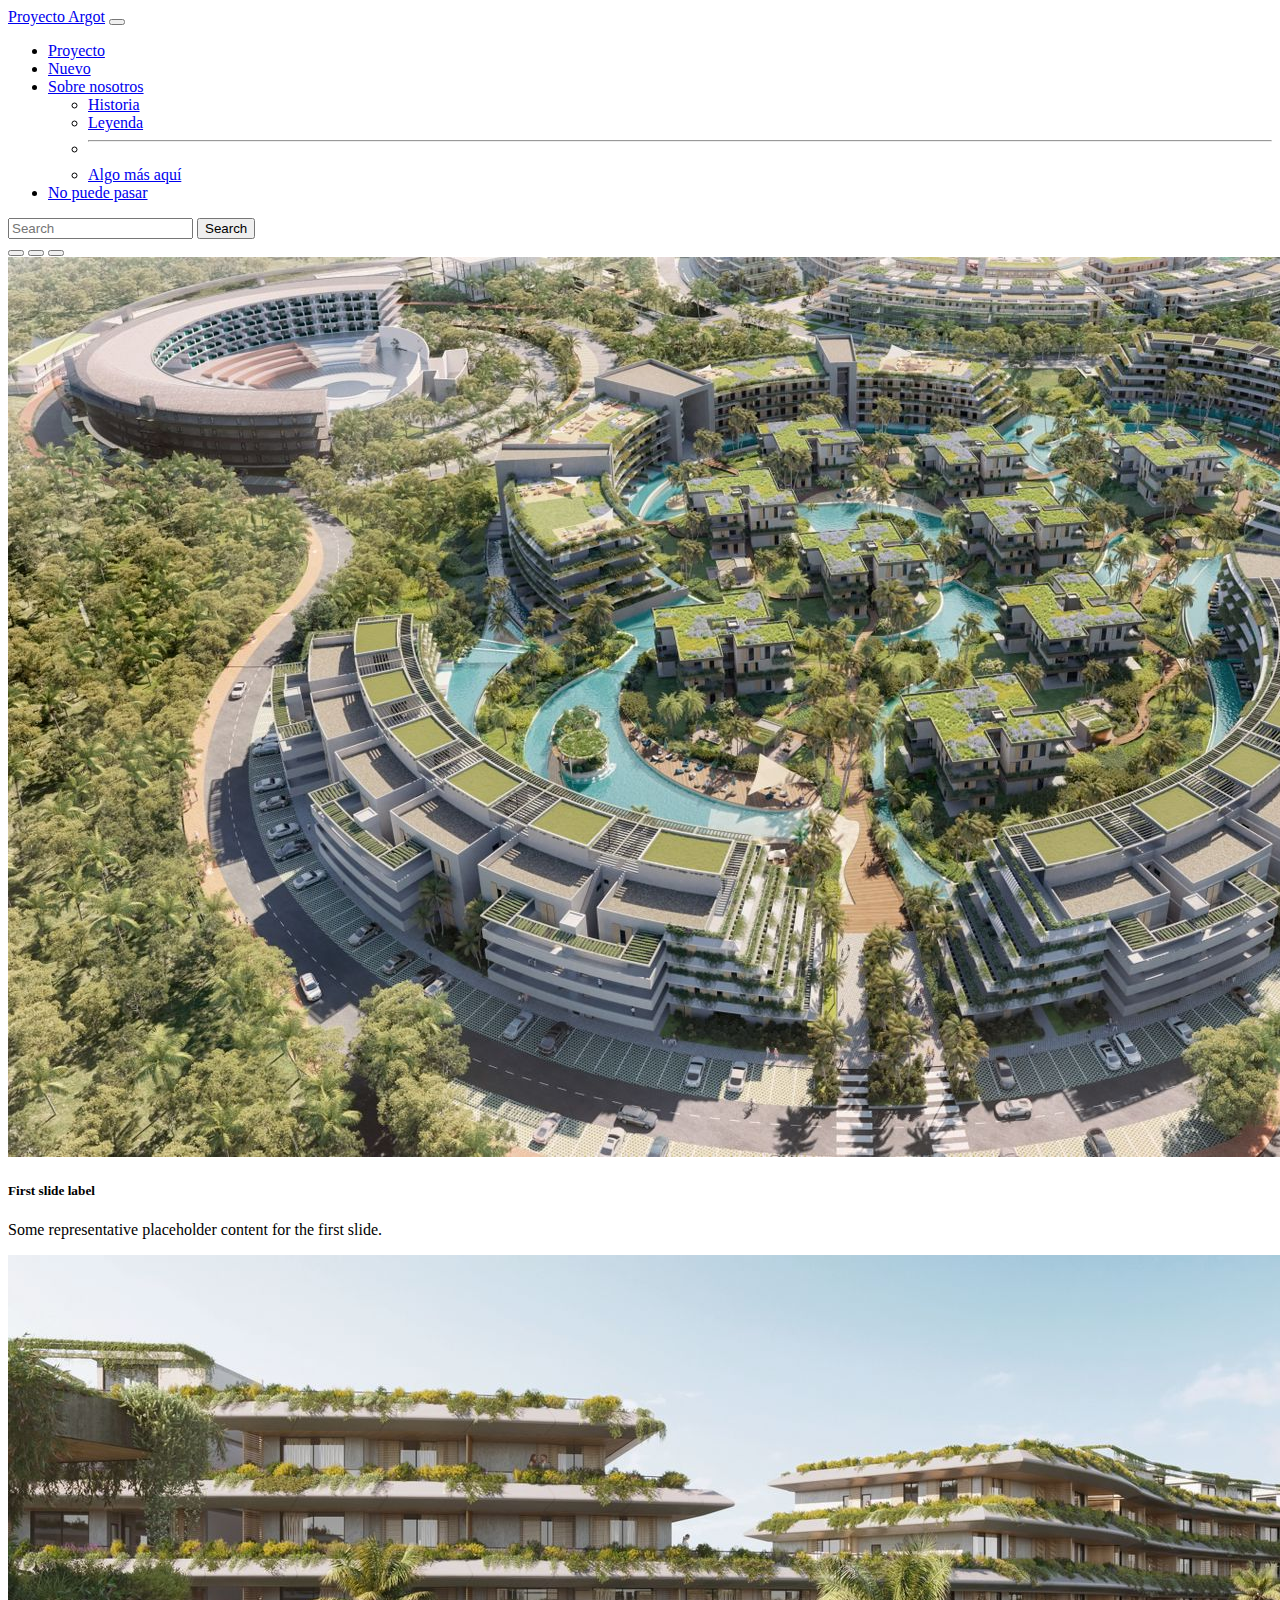
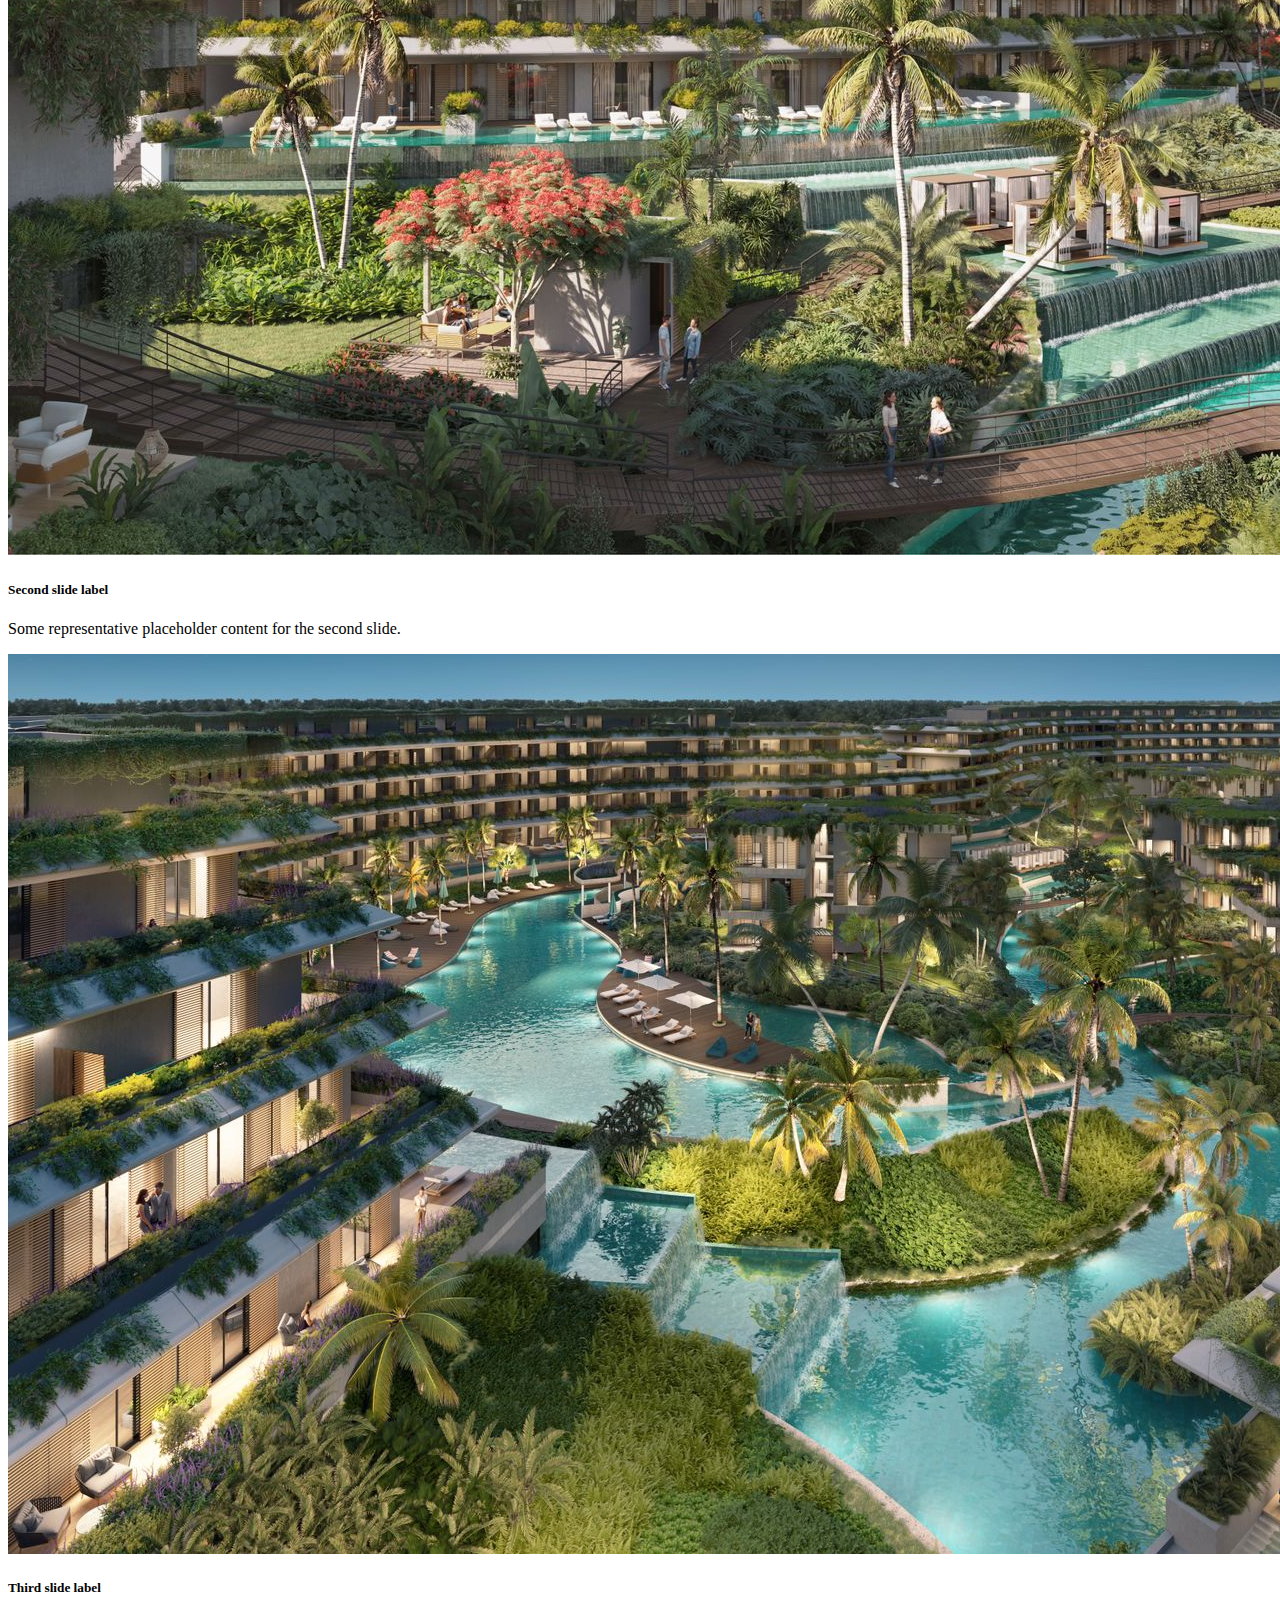
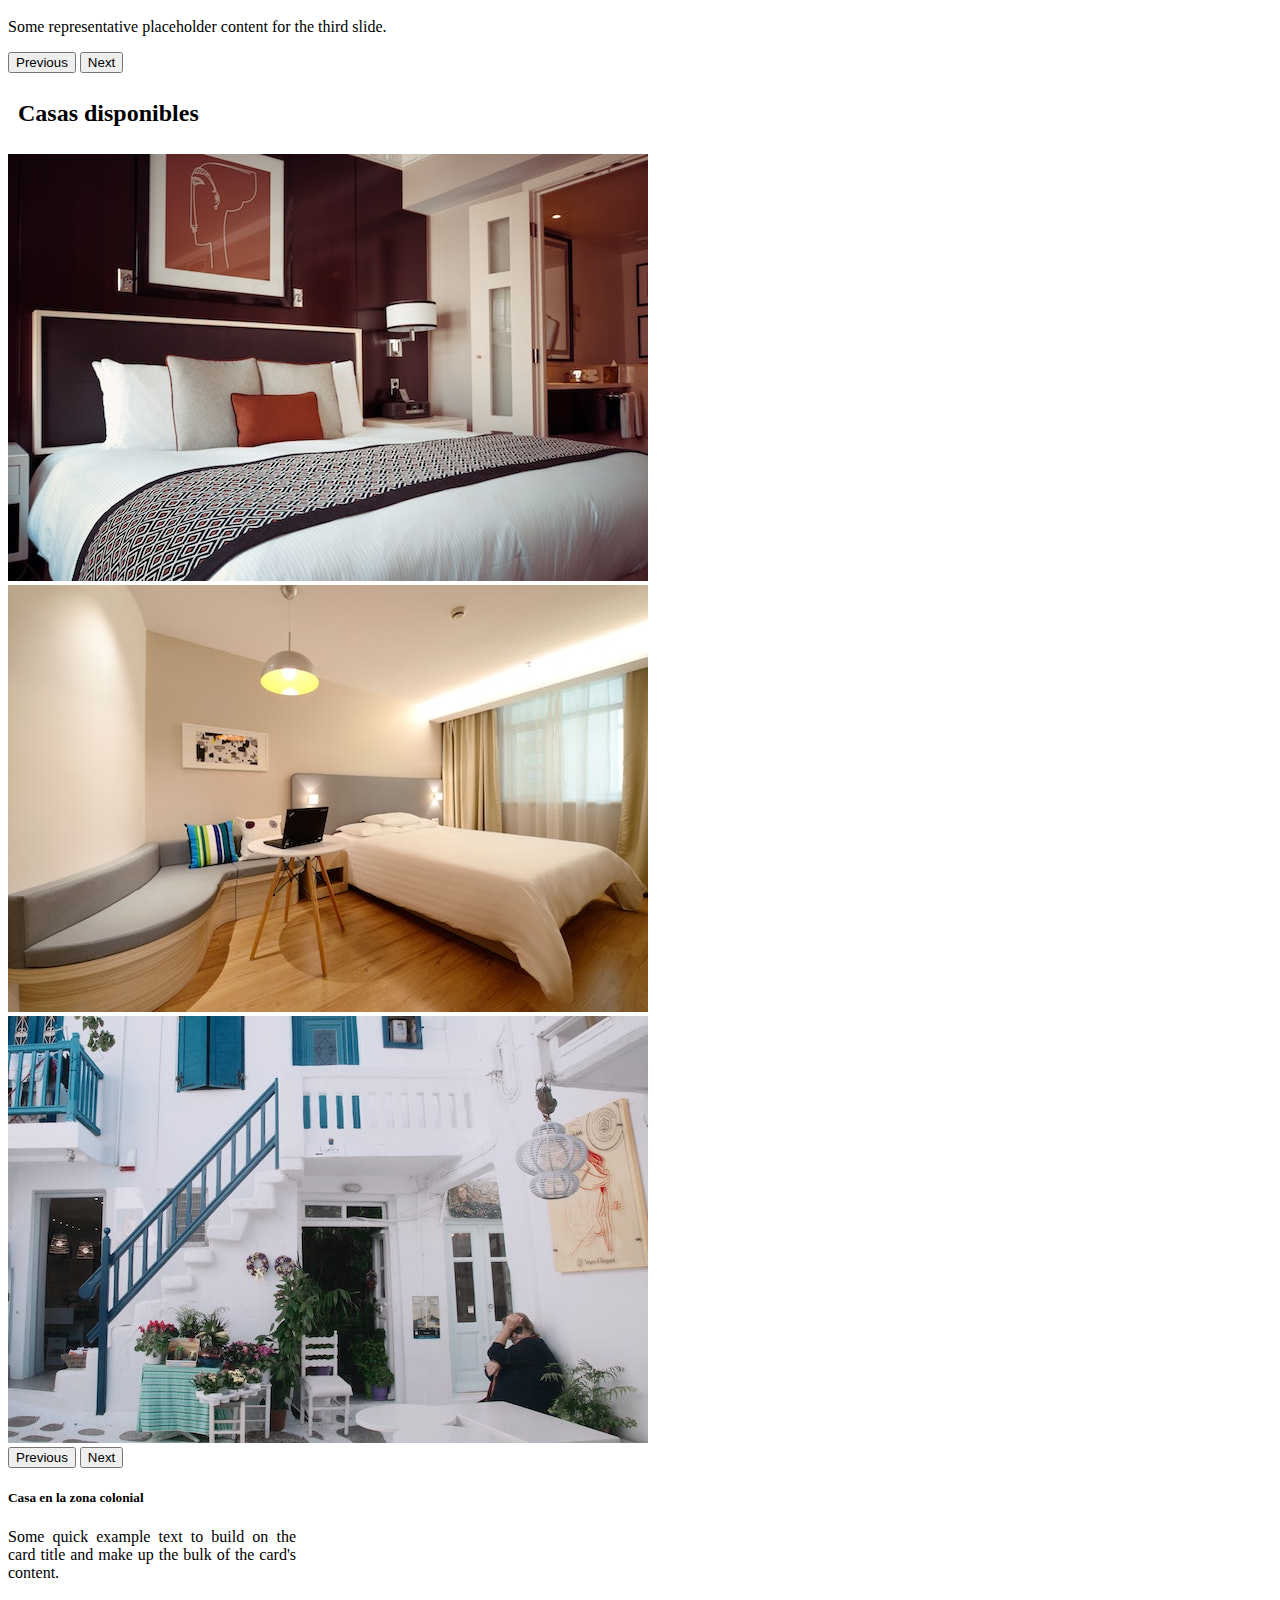
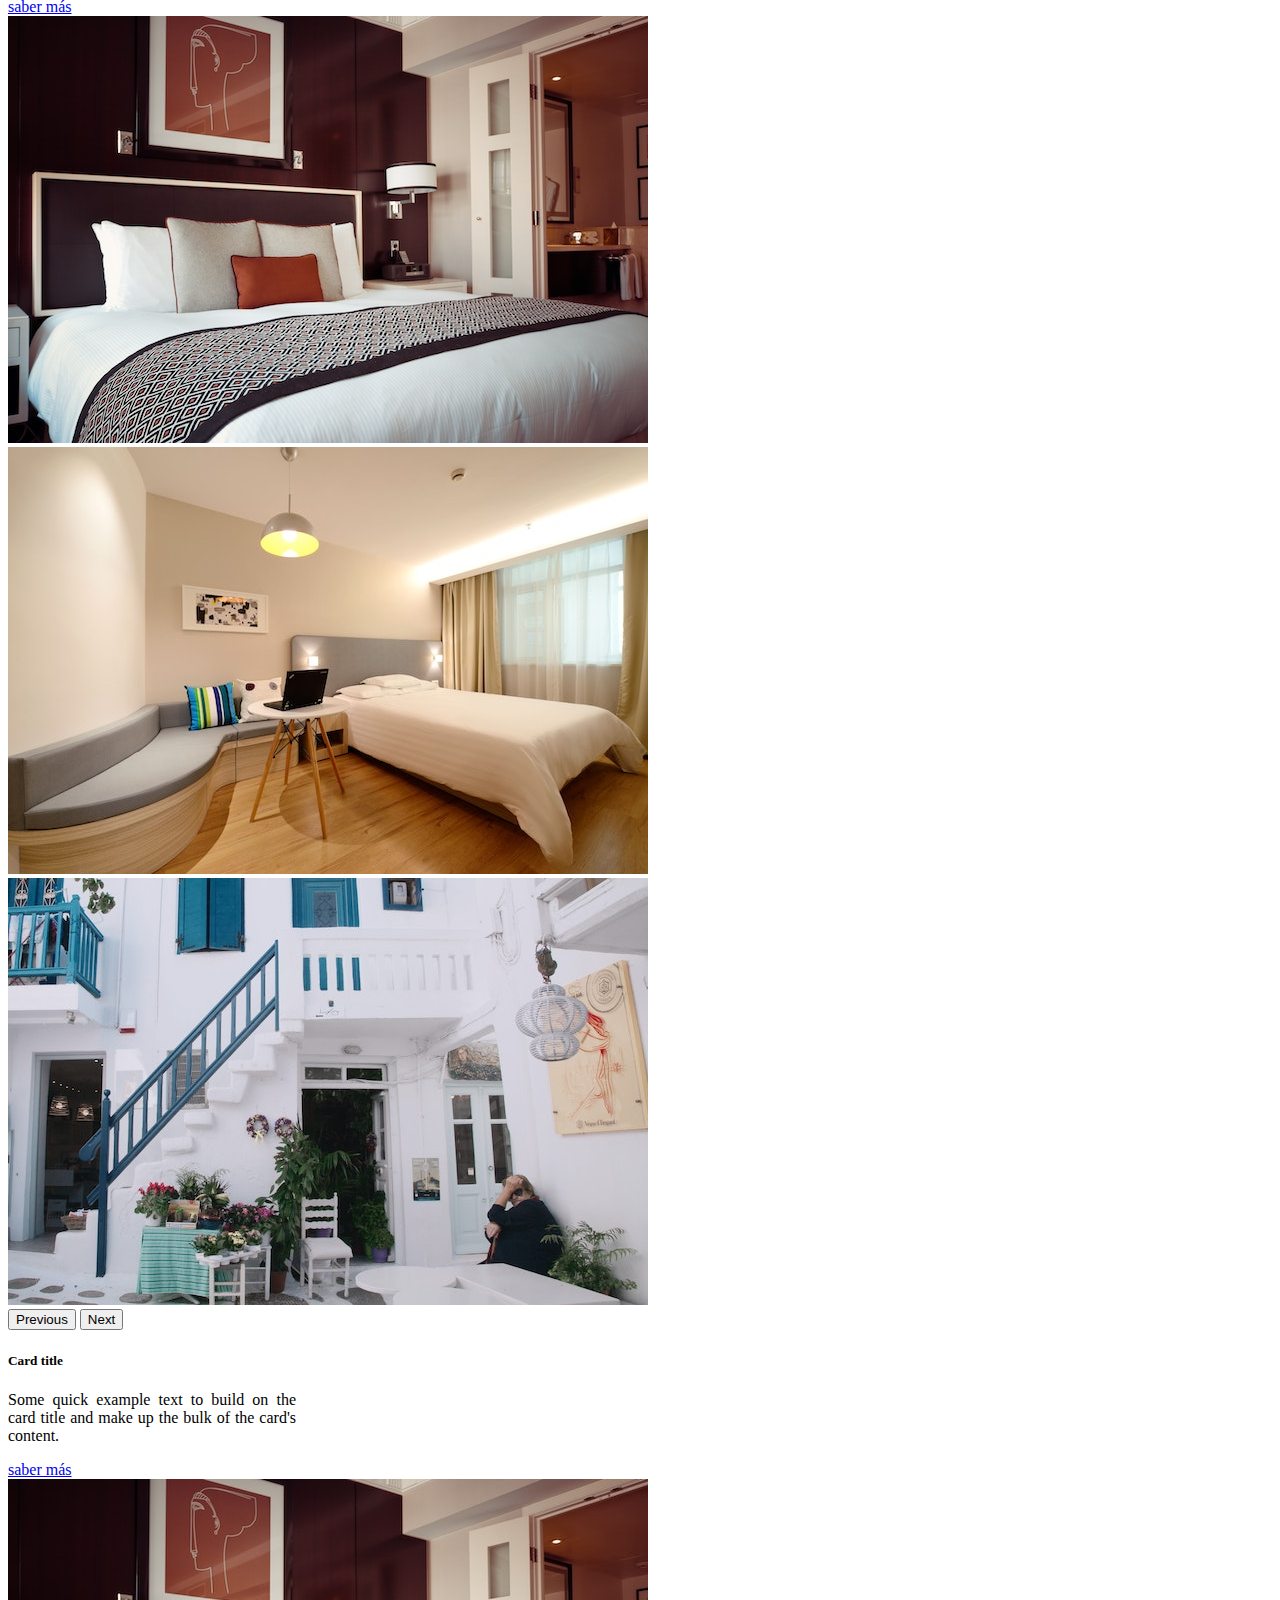
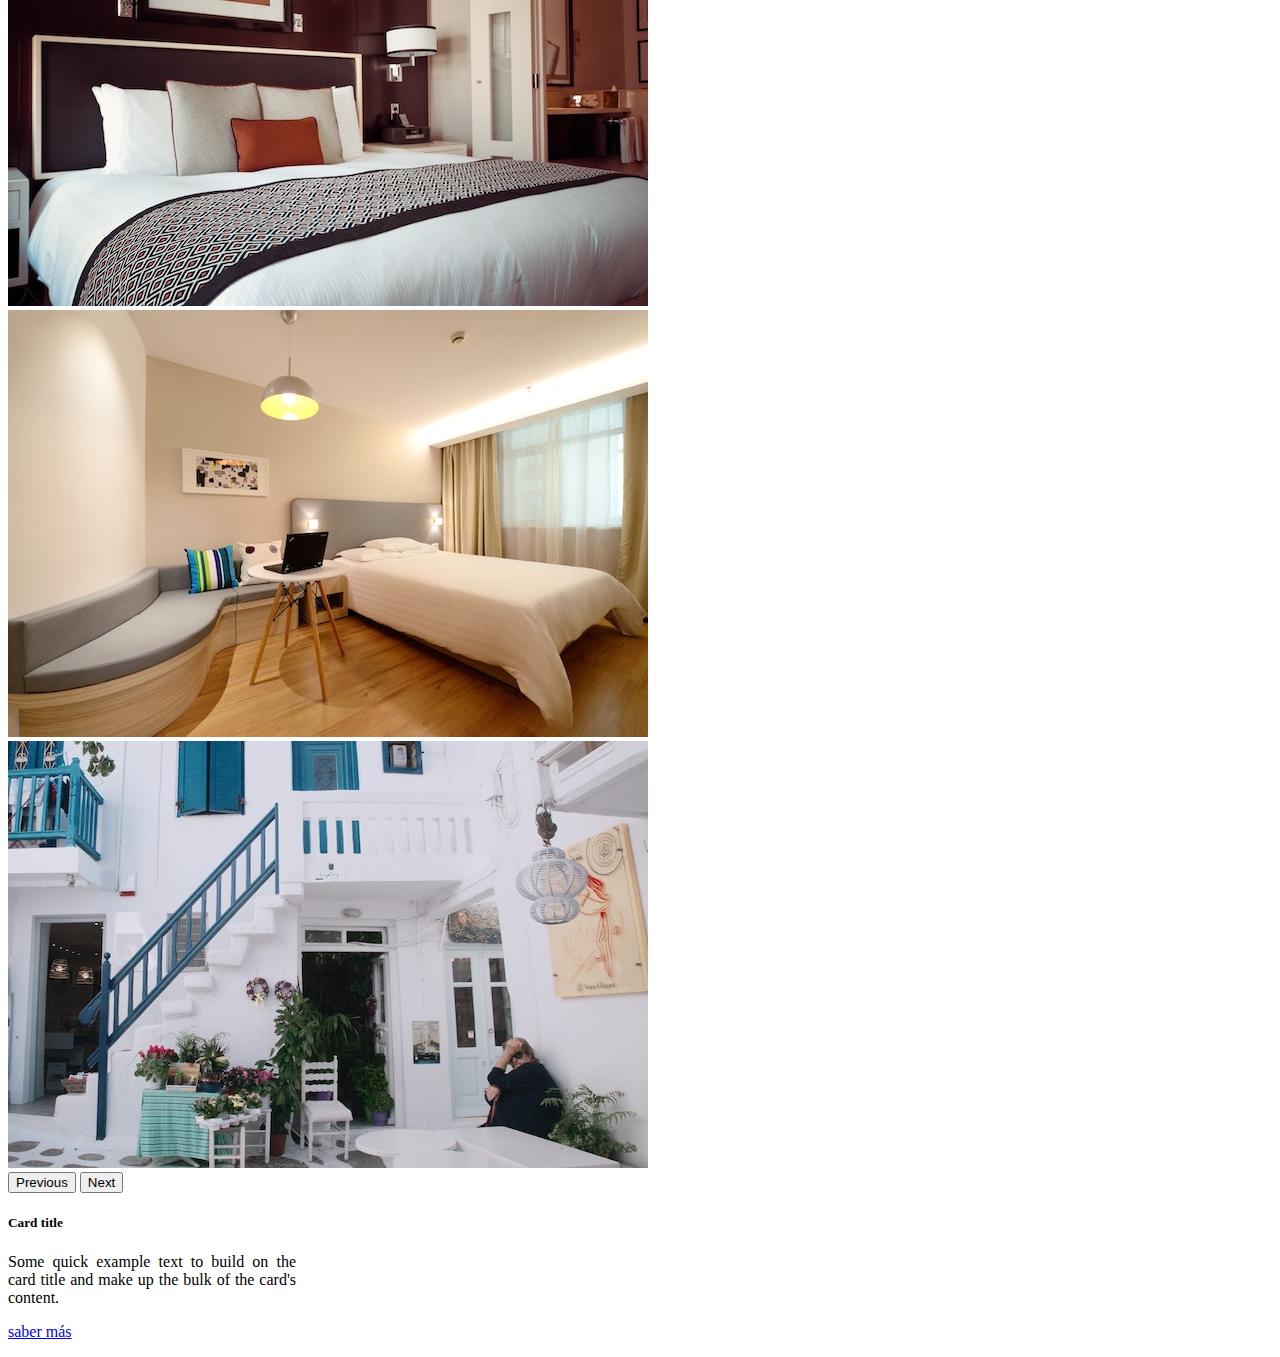
<file: my boostrap website/index.html>
<!DOCTYPE html>
<html lang="en">
<head>
    <meta charset="UTF-8">
    <meta name="viewport" content="width=device-width, initial-scale=1.0">
        <!--Boostrap css-->
            <link href="https://cdn.jsdelivr.net/npm/bootstrap@5.0.2/dist/css/bootstrap.min.css" rel="stylesheet" integrity="sha384-EVSTQN3/azprG1Anm3QDgpJLIm9Nao0Yz1ztcQTwFspd3yD65VohhpuuCOmLASjC" crossorigin="anonymous">
            <link rel="stylesheet" href="style.css">
    <title>Proyecto Argot</title>
</head>
<body>
    <!--aqui estoy poniendo el navbar-->
    <nav class="navbar fixed-top navbar-expand-lg navbar-dark bg-dark">
        <div class="container-fluid">
          <a class="navbar-brand" href="#">Proyecto Argot</a>
          <button class="navbar-toggler" type="button" data-bs-toggle="collapse" data-bs-target="#navbarSupportedContent" aria-controls="navbarSupportedContent" aria-expanded="false" aria-label="Toggle navigation">
            <span class="navbar-toggler-icon"></span>
          </button>
          <div class="collapse navbar-collapse" id="navbarSupportedContent">
            <ul class="navbar-nav me-auto mb-2 mb-lg-0">
              <li class="nav-item">
                <a class="nav-link active" aria-current="page" href="#">Proyecto</a>
              </li>
              <li class="nav-item">
                <a class="nav-link" href="#">Nuevo</a>
              </li>
              <li class="nav-item dropdown">
                <a class="nav-link dropdown-toggle" href="#" id="navbarDropdown" role="button" data-bs-toggle="dropdown" aria-expanded="false">
                  Sobre nosotros
                </a>
                <ul class="dropdown-menu" aria-labelledby="navbarDropdown">
                  <li><a class="dropdown-item" href="#">Historia</a></li>
                  <li><a class="dropdown-item" href="#">Leyenda</a></li>
                  <li><hr class="dropdown-divider"></li>
                  <li><a class="dropdown-item" href="#">Algo más aquí</a></li>
                </ul>
              </li>
              <li class="nav-item">
                <a class="nav-link disabled" href="#" tabindex="-1" aria-disabled="true">No puede pasar</a>
              </li>
            </ul>
            <form class="d-flex">
              <input class="form-control me-2" type="search" placeholder="Search" aria-label="Search">
              <button class="btn btn-outline-success" type="submit">Search</button>
            </form>
          </div>
        </div>
      </nav>
      <!--Fin del navbar-->
   <!--slide o carousel-->
   <div id="carouseldark1" class="carousel carousel-dark slide" data-bs-ride="carousel">
    <div class="carousel-indicators">
      <button type="button" data-bs-target="#carouseldark1" data-bs-slide-to="0" class="active" aria-current="true" aria-label="Slide 1"></button>
      <button type="button" data-bs-target="#carouseldark1" data-bs-slide-to="1" aria-label="Slide 2"></button>
      <button type="button" data-bs-target="#carouseldark1" data-bs-slide-to="2" aria-label="Slide 3"></button>
    </div>
    <div class="carousel-inner">
      <div class="carousel-item active" data-bs-interval="2000">
        <img src="images/photo3.JPG" class="d-block w-100" alt="...">
        <div class="carousel-caption d-none d-md-block cajita">
          <h5>First slide label</h5>
          <p>Some representative placeholder content for the first slide.</p>
        </div>
      </div>
      <div class="carousel-item" data-bs-interval="4000">
        <img src="images/photo4.JPG" class="d-block w-100" alt="...">
        <div class="carousel-caption d-none d-md-block cajita">
          <h5>Second slide label</h5>
          <p>Some representative placeholder content for the second slide.</p>
        </div>
      </div>
      <div class="carousel-item">
        <img src="images/photo5.JPG" class="d-block w-100" alt="...">
        <div class="carousel-caption d-none d-md-block cajita">
          <h5>Third slide label</h5>
          <p>Some representative placeholder content for the third slide.</p>
        </div>
      </div>
    </div>
    <button class="carousel-control-prev" type="button" data-bs-target="#carouseldark1" data-bs-slide="prev">
      <span class="carousel-control-prev-icon" aria-hidden="true"></span>
      <span class="visually-hidden">Previous</span>
    </button>
    <button class="carousel-control-next" type="button" data-bs-target="#carouseldark1" data-bs-slide="next">
      <span class="carousel-control-next-icon" aria-hidden="true"></span>
      <span class="visually-hidden">Next</span>
    </button>
  </div>
  <!--Fin del carousel-->
  <div class="d-flex justify-content-center">
<h2 class="name">Casas disponibles</h2>
</div>
<!--aquí empieza la columna-->
<div class="container">
  <div class="row">
    <div class="col">
      <!--tarjeta-->
      <div class="card" style="width: 18rem;">
        <!--aqui va la imagen, le podre poner un carrousel-->
        <div id="carouselelement1" class="carousel slide" data-bs-ride="carousel">
          <div class="carousel-inner">
            <div class="carousel-item active">
              <img src="images/pexels-pixabay-1jpg.jpg" class="d-block w-100" alt="...">
            </div>
            <div class="carousel-item">
              <img src="images/pexels-pixabay-3.jpg" class="d-block w-100" alt="...">
            </div>
            <div class="carousel-item">
              <img src="images/pexels-pixabay-4.jpg" class="d-block w-100" alt="...">
            </div>
          </div>
          <button class="carousel-control-prev" type="button" data-bs-target="#carouselelement1" data-bs-slide="prev">
            <span class="carousel-control-prev-icon" aria-hidden="true"></span>
            <span class="visually-hidden">Previous</span>
          </button>
          <button class="carousel-control-next" type="button" data-bs-target="#carouselelement1" data-bs-slide="next">
            <span class="carousel-control-next-icon" aria-hidden="true"></span>
            <span class="visually-hidden">Next</span>
          </button>
        </div>
        <!--<img src="..." class="card-img-top" alt="...">-->
        <!--fin del posible carrousel-->  
        <div class="card-body">
          <h5 class="card-title">Casa en la zona colonial</h5>
          <p class="card-text justificado">
            Some quick example text to build on the card title and make up the bulk of the card's content.
          </p>
          <a href="#" class="btn btn-primary">saber más</a>
        </div>
      </div>
      <!--fin de la tarjeta-->
    </div>
    <div class="col">
      <!--tarjeta-->
      <div class="card" style="width: 18rem;">
        <!--otro carrousel del elemento cardbody-->
        <div id="carouselelement2" class="carousel slide" data-bs-ride="carousel">
          <div class="carousel-inner">
            <div class="carousel-item active">
              <img src="images/pexels-pixabay-1jpg.jpg" class="d-block w-100" alt="...">
            </div>
            <div class="carousel-item">
              <img src="images/pexels-pixabay-3.jpg" class="d-block w-100" alt="...">
            </div>
            <div class="carousel-item">
              <img src="images/pexels-pixabay-4.jpg" class="d-block w-100" alt="...">
            </div>
          </div>
          <button class="carousel-control-prev" type="button" data-bs-target="#carouselelement2" data-bs-slide="prev">
            <span class="carousel-control-prev-icon" aria-hidden="true"></span>
            <span class="visually-hidden">Previous</span>
          </button>
          <button class="carousel-control-next" type="button" data-bs-target="#carouselelement2" data-bs-slide="next">
            <span class="carousel-control-next-icon" aria-hidden="true"></span>
            <span class="visually-hidden">Next</span>
          </button>
        </div>
        <!--<img src="..." class="card-img-top" alt="...">-->
        <!--fin del elemento cardbody-->
        <div class="card-body">
          <h5 class="card-title">Card title</h5>
          <p class="card-text justificado">Some quick example text to build on the card title and make up the bulk of the card's content.</p>
          <a href="#" class="btn btn-primary">saber más</a>
        </div>
      </div>
      <!--fin de la tarjeta-->
    </div>
    <div class="col">
      <!--tarjeta-->
      <div class="card" style="width: 18rem;">
        <!--el carrousel del tercer cardbody-->
        <div id="carouselelement3" class="carousel slide" data-bs-ride="carousel">
          <div class="carousel-inner">
            <div class="carousel-item active">
              <img src="images/pexels-pixabay-1jpg.jpg" class="d-block w-100" alt="...">
            </div>
            <div class="carousel-item">
              <img src="images/pexels-pixabay-3.jpg" class="d-block w-100" alt="...">
            </div>
            <div class="carousel-item">
              <img src="images/pexels-pixabay-4.jpg" class="d-block w-100" alt="...">
            </div>
          </div>
          <button class="carousel-control-prev" type="button" data-bs-target="#carouselelement3" data-bs-slide="prev">
            <span class="carousel-control-prev-icon" aria-hidden="true"></span>
            <span class="visually-hidden">Previous</span>
          </button>
          <button class="carousel-control-next" type="button" data-bs-target="#carouselelement3" data-bs-slide="next">
            <span class="carousel-control-next-icon" aria-hidden="true"></span>
            <span class="visually-hidden">Next</span>
          </button>
        </div>
        <!--<img src="..." class="card-img-top" alt="...">-->
        <!--el tercer carrousel del tercer cardbody-->
        <div class="card-body">
          <h5 class="card-title">Card title</h5>
          <p class="card-text justificado">
            Some quick example text to build on the card title and make up the bulk of the card's content.
          </p>
          <a href="#" class="btn btn-primary">saber más</a>
        </div>
      </div>
      <!--fin de la tarjeta-->
    </div>
  </div>
</div>

<!--aquí termina la columna-->



<p>
    
</p>
<script src="https://cdn.jsdelivr.net/npm/bootstrap@5.0.2/dist/js/bootstrap.bundle.min.js" integrity="sha384-MrcW6ZMFYlzcLA8Nl+NtUVF0sA7MsXsP1UyJoMp4YLEuNSfAP+JcXn/tWtIaxVXM" crossorigin="anonymous"></script>
</body>
</html>
</file>
<file: my boostrap website/style.css>
.name {
    border-style: none;
    margin-top: 20px;
    border-radius: 40px;
    background-color: white;
    padding-top: 7px;
    padding-right: 10px;
    padding-bottom: 7px;
    padding-left: 10px;
}
.cajita {
    background-color: rgba(255, 255, 255, 0.8);
    border-style: none;
    border-radius: 30px;
}
button:hover {
background-color: rgba(255, 255, 255, 0.3);
}
.container {
   margin-top: 20px; 
}

.center {
    margin: auto;
    width: 50%;
    border: 3px solid green;
    padding: 10px;
  }

  p {

    text-justify: inter-word;
  }

  
  .justificado {
    text-align: justify;
  }
.font {
    font-family: Arial, sans-serif;
}
</file>
